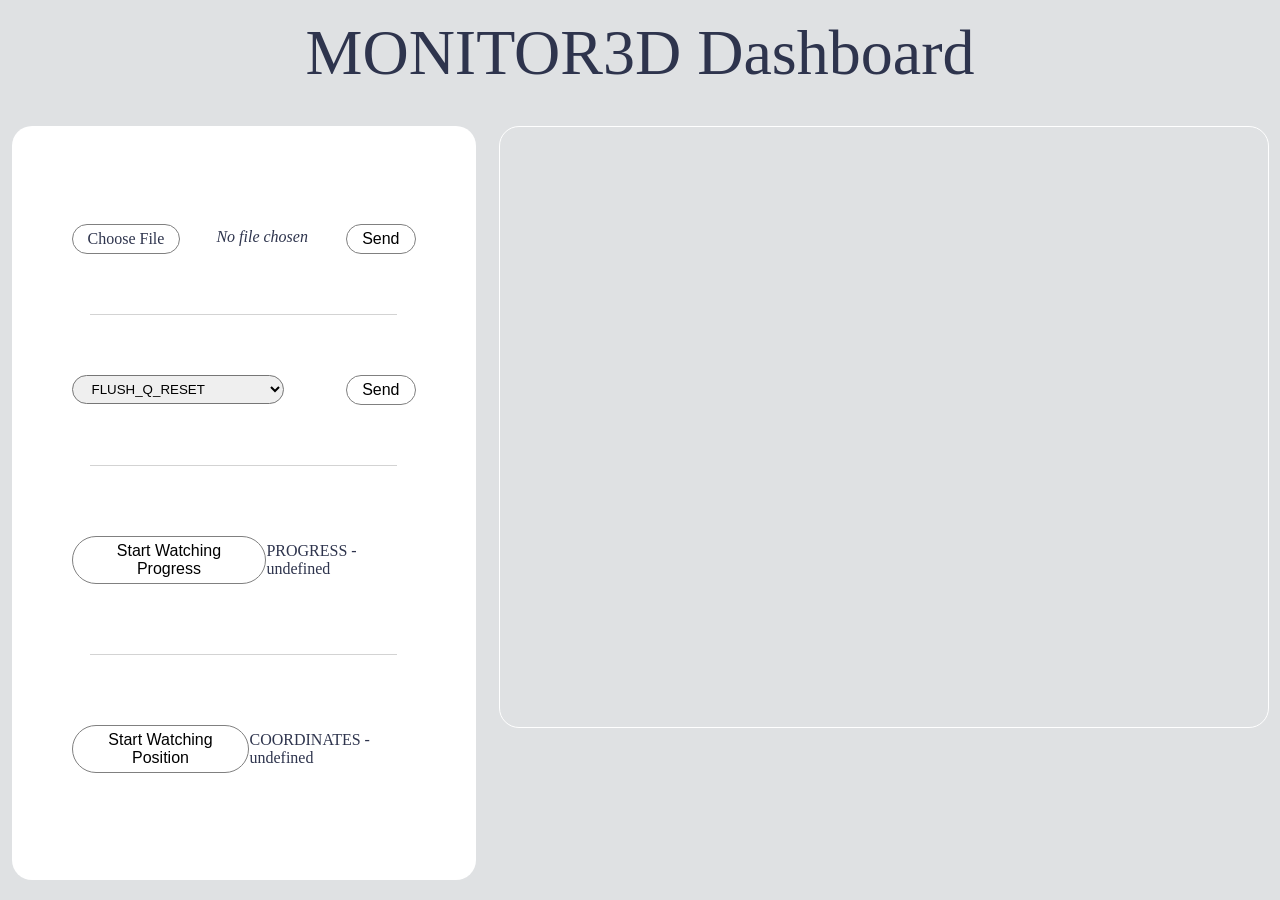
<file: Dashboard/index.html>
<!DOCTYPE html>

<html lang="en">

<head>
    <title>MONITOR3D Dashboard</title>
    <meta charset="UTF-8">
    <meta name="viewport" content="width=device-width,initial-scale=1">
    <link rel="icon" type="image/ico" href="favicon.ico">
    <link rel="stylesheet" href="./style.css">
</head>

<body>

    <h1>MONITOR3D Dashboard</h1>
    <main>
        <div id="dashboard">
            <form id="fileForm" method="POST" enctype="multipart/form-data">
                <div style="display: flex">
                    <label for="fileinput" id="fileLabel">choose file</label>
                    <input id="fileinput" type="file" name="file">
                    <span id="currentFile">No file chosen</span>
                </div>
                <button type="submit" role="button">send</button>
            </form>

            <hr>

            <div class="form">
                <select id="commandList" name="command">
                    <option value="FLUSH_Q_RESET">FLUSH_Q_RESET</option>
                    <!-- <option value="SET_CURRENT_PRINT">SET_CURRENT_PRINT</option> -->
                    <option value="CANCEL_PRINT">CANCEL_PRINT</option>
                    <!-- <option value="CANCEL_2PRINT">CANCEL_2PRINT</option> -->
                    <!-- <option value="CANCEL_SD_PRINT">CANCEL_SD_PRINT</option> -->
                    <option value="EMERGENCY_STOP">EMERGENCY_STOP</option>
                    <option value="PAUSE_PRINT">PAUSE_PRINT</option>
                    <option value="RESUME_PRINT">RESUME_PRINT</option>
                    <option value="INITIALIZE_MONITORING">INITIALIZE_MONITORING</option>
                    <option value="AUTO_HOME">AUTO_HOME</option>
                    <option value="PAUSE_CHANGEF">PAUSE_CHANGEF</option>
                    <option value="PREHEAT_PLA">PREHEAT_PLA</option>
                    <option value="COOLDOWN">COOLDOWN</option>
                    <option value="MOVE_X1">MOVE_X1</option>
                    <option value="MOVE_X10">MOVE_X10</option>
                    <option value="MOVE_X_1">MOVE_X_1</option>
                    <option value="MOVE_X_10">MOVE_X_10</option>
                    <option value="MOVE_Y1">MOVE_Y1</option>
                    <option value="MOVE_Y10">MOVE_Y10</option>
                    <option value="MOVE_Y_1">MOVE_Y_1</option>
                    <option value="MOVE_Y_10">MOVE_Y_10</option>
                    <option value="MOVE_Z1">MOVE_Z1</option>
                    <option value="MOVE_Z10">MOVE_Z10</option>
                    <option value="MOVE_Z_1">MOVE_Z_1</option>
                    <option value="MOVE_Z_10">MOVE_Z_10</option>
                </select>
                <button id="commandBtn">send</button>
            </div>

            <hr>

            <div class="form">
                <button id="advancementBtn">start watching progress</button>
                <div>
                    <h3>PROGRESS - <span id="advancementValue">undefined</span></h3>
                </div>
            </div>

            <hr>

            <div class="form">
                <button id="positionBtn">start watching position</button>
                <div>
                    <h3>COORDINATES - <span id="positionValue">undefined</span></h3>
                </div>
            </div>

        </div>

         <iframe
            src="http://127.0.0.1:3000/d-solo/YfS-ety7k/temperatures?orgId=1&kiosk=tv&refresh=5s&theme=light&panelId=2"
            width="450" height="600" frameborder="0">

        </iframe>
    </main>

    <script src="./script.js"></script>
</body>

</html>
</file>
<file: Dashboard/style.css>
html, body{
  height: 100%;
  margin: 0px;
}

body{
  font-family: Roboto;
  background: rgb(223 225 227);
  color: rgb(46, 52, 77);
  display: flex;
  flex-direction: column;
  align-items: center;
}

h1{
  font-weight: 200;
  text-align: center;
  font-size: 4rem;
  margin: 1rem;
}

main{
  display: flex;
  width: 100%;
  flex-grow: 1;
  padding: 20px 0px;
  justify-content: space-around;
}
#dashboard, iframe{
  border-radius: 20px;
}
iframe{
  width: 60vw;
  border: 1px solid white;
}

hr{
  width: 80%;
  border: none;
  background: transparent;
  border-bottom: 1px solid lightgrey;
  margin: 40px;
  align-self: center;
}

#dashboard{
  display: flex;
  flex-direction: column;
  justify-content: center;
  width: 30vw;
  background: white;
  padding: 0px 40px;
}

form,
.form {
    padding: 20px;
    display: flex;
    justify-content: space-between;
    align-items: center;
}

input[type="file"]{
  display: none;
}

#advancementValue, #positionValue{
  font-weight: 500;
}

button, #fileLabel{
  background: transparent;
  border: 1px solid grey;
  font-size: 1rem;
  display: flex;
  align-items: center;
  text-transform: capitalize;
}

button:hover, #fileLabel:hover, select:hover{
  opacity: .5;
}

h3{
  font-size: 1rem;
  font-weight: 300;
}

#fileForm span{
padding: 4px 16px;
border-radius: 100px;
margin-left: 20px;
font-style: italic;
}

select, button, #fileLabel{  
  cursor: pointer;
  transition: all .2s ease;
  border-radius: 200px;
  padding: 5px 15px;
}
</file>
